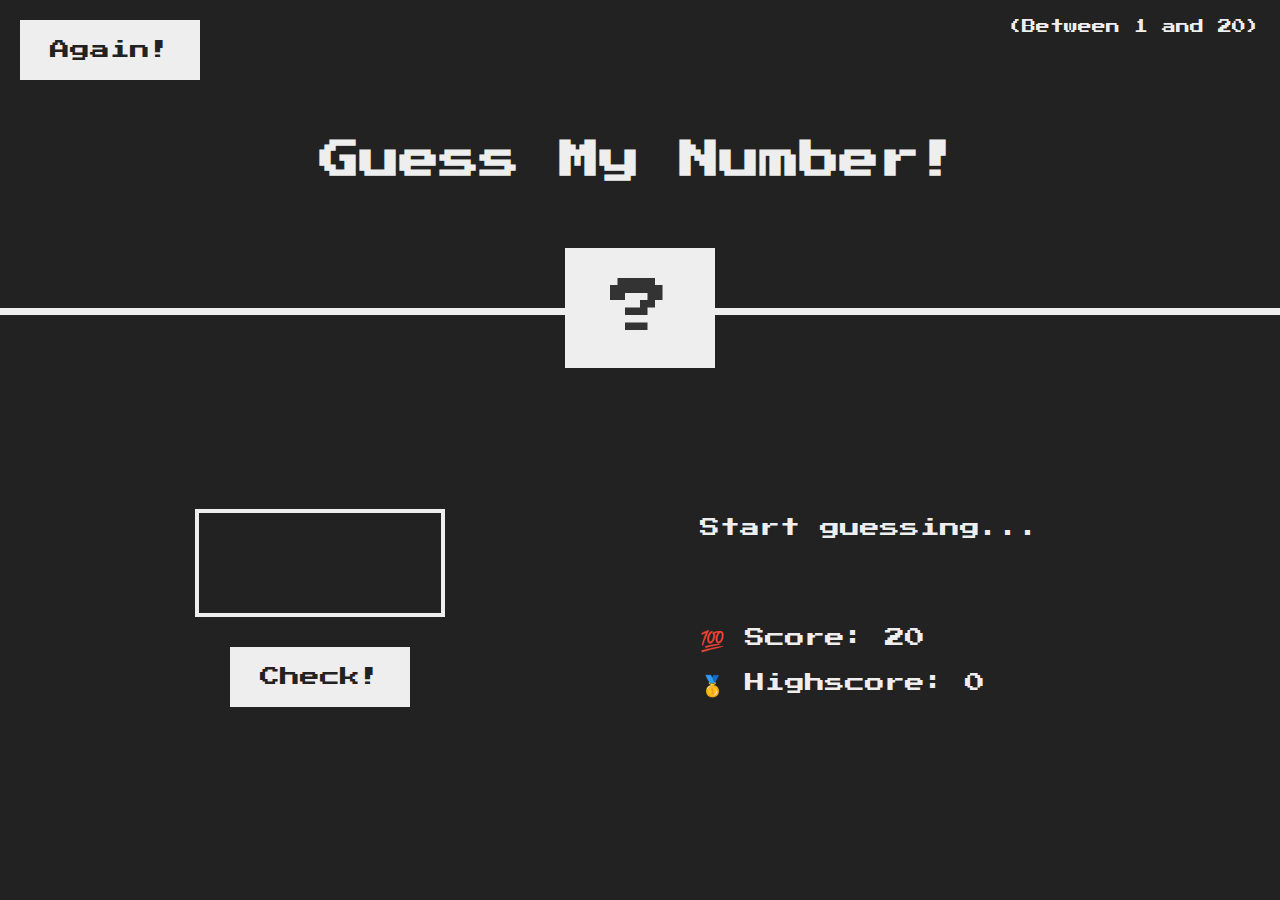
<file: starter/index.html>
<!DOCTYPE html>
<html lang="en">
  <head>
    <meta charset="UTF-8" />
    <meta name="viewport" content="width=device-width, initial-scale=1.0" />
    <meta http-equiv="X-UA-Compatible" content="ie=edge" />
    <link rel="stylesheet" href="style.css" />
    <title>Guess My Number!</title>
  </head>
  <body>
    <header>
      <h1>Guess My Number!</h1>
      <p class="between">(Between 1 and 20)</p>
      <button class="btn again">Again!</button>
      <div class="number">?</div>
    </header>
    <main>
      <section class="left">
        <input type="number" class="guess" />
        <button class="btn check">Check!</button>
      </section>
      <section class="right">
        <p class="message">Start guessing...</p>
        <p class="label-score">💯 Score: <span class="score">20</span></p>
        <p class="label-highscore">
          🥇 Highscore: <span class="highscore">0</span>
        </p>
      </section>
    </main>
    <script src="script.js"></script>
  </body>
</html>
</file>
<file: starter/style.css>
@import url('https://fonts.googleapis.com/css?family=Press+Start+2P&display=swap');

* {
  margin: 0;
  padding: 0;
  box-sizing: inherit;
}

html {
  font-size: 62.5%;
  box-sizing: border-box;
}

body {
  font-family: 'Press Start 2P', sans-serif;
  color: #eee;
  background-color: #222;
  /* background-color: #60b347; */
}

/* LAYOUT */
header {
  position: relative;
  height: 35vh;
  border-bottom: 7px solid #eee;
}

main {
  height: 65vh;
  color: #eee;
  display: flex;
  align-items: center;
  justify-content: space-around;
}

.left {
  width: 52rem;
  display: flex;
  flex-direction: column;
  align-items: center;
}

.right {
  width: 52rem;
  font-size: 2rem;
}

/* ELEMENTS STYLE */
h1 {
  font-size: 4rem;
  text-align: center;
  position: absolute;
  width: 100%;
  top: 52%;
  left: 50%;
  transform: translate(-50%, -50%);
}

.number {
  background: #eee;
  color: #333;
  font-size: 6rem;
  width: 15rem;
  padding: 3rem 0rem;
  text-align: center;
  position: absolute;
  bottom: 0;
  left: 50%;
  transform: translate(-50%, 50%);
}

.between {
  font-size: 1.4rem;
  position: absolute;
  top: 2rem;
  right: 2rem;
}

.again {
  position: absolute;
  top: 2rem;
  left: 2rem;
}

.guess {
  background: none;
  border: 4px solid #eee;
  font-family: inherit;
  color: inherit;
  font-size: 5rem;
  padding: 2.5rem;
  width: 25rem;
  text-align: center;
  display: block;
  margin-bottom: 3rem;
}

.btn {
  border: none;
  background-color: #eee;
  color: #222;
  font-size: 2rem;
  font-family: inherit;
  padding: 2rem 3rem;
  cursor: pointer;
}

.btn:hover {
  background-color: #ccc;
}

.message {
  margin-bottom: 8rem;
  height: 3rem;
}

.label-score {
  margin-bottom: 2rem;
}
</file>
